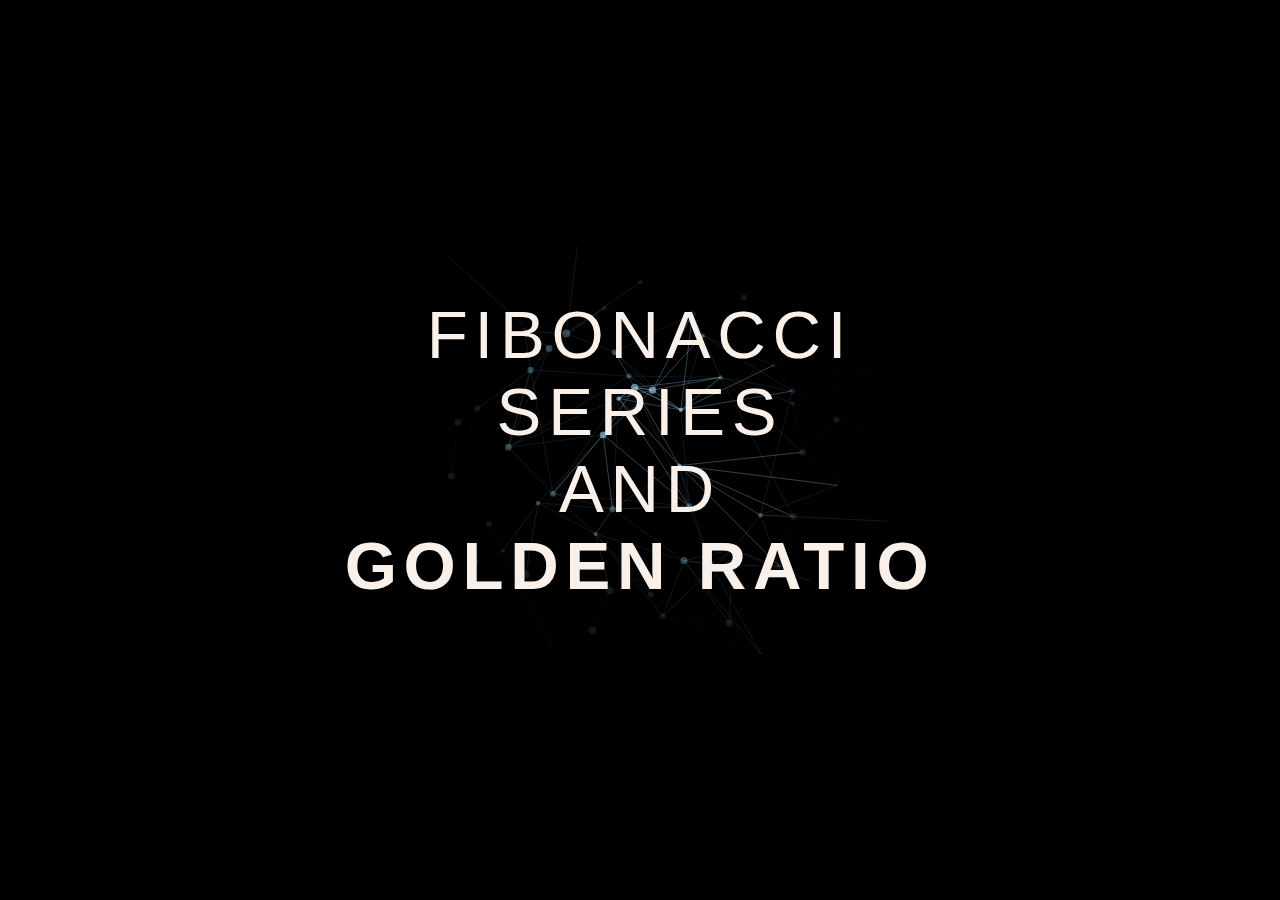
<file: index.html>
<!DOCTYPE html>
<html lang="en">
<head>
    <meta charset="UTF-8">
    <meta name="viewport" content="width=device-width, initial-scale=1.0">
    <title>Index</title>
    <script src="assets/script/jquery.min.js_3.7.1.js"></script>
    <link rel="stylesheet" href="assets/stylesheet/style.css">
    <script id="MathJax-script" async src="assets/script/tex-mml-chtml.js"></script>
    <script src="assets/script/p5.js"></script>
    <script src="assets/script/sketch.js"></script>
</head>
<body>
    
    <div id="bg">
        <canvas></canvas>
        <canvas></canvas>
        <canvas></canvas>
    </div>

    <div class="content" id="1">
        <div id="large-header" class="large-header">
            <canvas id="demo-canvas"></canvas>
            <h1 class="main-title"><span class="thin">Fibonacci Series<br>and<br></span> Golden Ratio</h1>
        </div>
    </div>

    <div class="content" id="2">
        <h1>Golden Ratio</h1>
        <div class="main-wrapper">
            <section class="section-1">
                <span class="div-heading">Defination</span>
                <div class="text">
                    <p>Two numbers are said to be in golden ratio if their ratio is the same as the ratio of their sum to the larger of the two quantities.</p>
                    <br>
                    <p>Expressed algebraically, for any two numbers a > 0, b > 0 if <span class="frac"><sup>a + b</sup><span>&frasl;</span><sub>2</sub></span> = <span class="frac"><sup>a</sup><span>&frasl;</span><sub>b</sub></span> , then a, b are said to be in golden ratio. This ratio is usually denoted by Greek letter <span class="blue">φ (phi)</span>. It is an irrational number that is a solution to the quadratic equation x²-x-1=0 with a value of φ = <span class="frac"><sup>1 + √5</sup><span>&frasl;</span><sub>2</sub></span> = <span class="gold">1.618033988749...</span></p>
                </div>
                <img src="assets/img/common/Golden_ratio_line.svg" class="golden_ratio" alt="">
            </section>
            <section class="section-2">
                <span class="div-heading">Calculation</span>
                <div class="text">
                    <p>
                        Let the two quantities a and b are in the golden ratio q, then<br>
                        <frac numerator="a + b" denominator="a"></frac> =  <frac numerator="a" denominator="a"></frac> = φ
                    </p>
                    <p>
                        One method for finding the value of @ is to start with the left fraction. Through simplifying the fraction and substituting in <frac numerator="b" denominator="a"></frac> = <frac numerator="1" denominator="φ"></frac>,<br>
                        <frac numerator="a + b" denominator="a"></frac> = 1 + <frac numerator="b" denominator="a"></frac> = 1 + <frac numerator="1" denominator="φ"></frac> = φ<br>
                        Therefore,<br>
                        1 + <frac numerator="1" denominator="φ"></frac> = φ.<br>
                    </p>
                    <p>
                        Multiplying by φ gives φ + 1 = φ<sup>2</sup>, Which can be rearranged to<br>
                        φ<sup>2</sup> - φ - 1 = 0.<br>
                        Using the quadratic formula, two solutions are obtained:<br>
                        <frac numerator="1 + √5" denominator="2"></frac> = 1.618033988749... and <frac numerator="1 - √5" denominator="2"></frac> = -0.618033988749...<br>
                        Because φ is the ratio between positive quantities, it is necessarily the positive one.<br>
                        Therefore <frac numerator="1 + √5" denominator="2"></frac> = 1.618033988749... is the golden ratio.
                    </p>
                </div>
            </section>
        </div>
    </div>


    <div class="content" id="3">
        <h1>Fibonacci Sequence</h1>
        <div class="main-wrapper">
            <section class="section-3" style="margin: 60px 50px 0;">
                <span class="div-heading">Defination</span>
                <div class="text">
                    <p>
                        A sequence &lt;F<sub>n</sub>&gt; defined by the recursive formula as given below is known as Fibonacci sequence.<br><br>
                        F<sub>1</sub> = 1, F<sub>2</sub> = 1, F<sub>n-2</sub> + F<sub>n-1</sub> ∀ n ≥ 3.<br><br>
                    </p>
                    <p>
                        The Fibonacci numbers were first described in Indian mathematics as early as 200 BC in work by <b>Pingala</b> on enumerating possible patterns of Sanskrit poetry formed from syllables of two lengths. They are named after the Italian mathematician Leonardo of Pisa, later known as <span class="blue">Fibonacci</span>, who introduced the sequence to Western European mathematics in his 1202 book <i class="yellow">Liber Abaci</i>.          
                    </p>
                </div>
            </section>

            <div class="avatar">
                <div class="page__demo">
                    <a href="#0" class="mask mask_type2 mask_type2-a1 page__tile">
                        <img src="assets/img/common/fibonacci.jpg" class="mask__img" alt="">
                    </a>
                </div>
            </div>
        </div>

        <div class="sequence-counter">
            <div class="counter">
                <div id="index">-</div>
                <div id="number">- -</div>
            </div>
            <div class="btn" id="counter-btn">
                <svg xmlns="http://www.w3.org/2000/svg" fill="currentColor" class="bi bi-caret-right-fill" viewBox="0 0 16 16">
                    <path d="m12.14 8.753-5.482 4.796c-.646.566-1.658.106-1.658-.753V3.204a1 1 0 0 1 1.659-.753l5.48 4.796a1 1 0 0 1 0 1.506z"/>
                </svg>
            </div>
        </div>
    </div>


    <div class="content" id="4">
        <h1>Golden Spiral / Fibonacci Spiral</h1>
        <div class="main-wrapper">
            <section class="section-1 media">
                <div id="visualization_wrapper"></div>
            </section>
            <section class="section-4">
                <span class="div-heading">Defination</span>
                <div class="text">
                    <p>
                        In geometry, a golden spiral is a logarithmic spiral whose growth factor is φ, the golden ratio. That is, a golden spiral gets wider (or further from its origin) by a factor of φ for every quarter turn it makes. A Fibonacci spiral which approximate the golden spiral using Fibonacci sequence square sizes up to 34. The spiral is drawn starting from the inner 1 X 1 square and continues outwards to successively larger squares.
                    </p>
                    <!-- <img src="assets/img/common/Fibonacci_sequence.webp" class="fibonacci_sequence" alt=""> -->
                </div>
            </section>
            <section class="section-5">
                <span class="div-heading">Defination</span>
                <div class="text">
                    <p>
                        The Golden Spiral can be used as a guide to determine the placement of content. Our eye is naturally drawn to the center of the spiral, which is where it will look for details, so focus your design on the center of the spiral and place areas of visual interest within the spiral.
                    </p>
                </div>
            </section>
        </div>
    </div>


    <div class="content" id="5">
        <h1>Estimating The Golden Ratio</h1>
        <div class="main-wrapper">
            <section class="section-1">
                <span class="div-heading">Explanation</span>
                <div class="text">
                    <p>
                        To estimate φ through the Fibonacci sequence, one calculates the ratio \[{F_{n} \over F_{n-1}}\] for successive terms. As n increases, these ratios approach the Golden Ratio. Mathematically, this convergence is expressed as \[lim_{x \to 2} {F_{n} \over F_{n-1}} = φ\]
                    </p><br>
                    <p>
                        This numerical convergence is a consequence of the recursive nature of the Fibonacci sequence, revealing an intrinsic connection with the Golden Ratio. The calculation of these ratios provides a tangible and illustrative method for estimating the Golden Ratio, offering a dynamic exploration of the mathematical beauty embedded in the Fibonacci sequence.
                    </p>
                </div>
            </section>
            <section class="section-4 media">
                <div class="graph-wrapper">
                    <canvas id="graph"></canvas>
                    <button onclick="restart();" class="reload-graph">
                        <svg xmlns="http://www.w3.org/2000/svg" fill="currentColor" class="bi bi-arrow-clockwise" viewBox="0 0 16 16">
                            <path fill-rule="evenodd" d="M8 3a5 5 0 1 0 4.546 2.914.5.5 0 0 1 .908-.417A6 6 0 1 1 8 2z"/>
                            <path d="M8 4.466V.534a.25.25 0 0 1 .41-.192l2.36 1.966c.12.1.12.284 0 .384L8.41 4.658A.25.25 0 0 1 8 4.466"/>
                        </svg>
                    </button>
                  </div>
            </section>
            <section class="bg-ele media">
                <div class="graph-wrapper">
                    <canvas id="graph2"></canvas>
                  </div>
            </section>
        </div>
    </div>

    <div class="content ob" id="6">
        <h1 class="main-title2"><span class="thin">Applications and observations <br><span class="small">of</span><br></span> Golden Ratio</h1>
    </div>

    <div class="content" id="7">
        <h1>Golden Ratio in Nature</h1>
        <div class="main-wrapper">
            <section class="section-1">
                <span class="div-heading">Explanation</span>
                <div class="text">
                    <p>
                        Many patterns in nature including ferns, flowers, seashells, galaxy, even hurricanes, which perhaps why we find it so visually appealing. Because it is, indeed, nature at its finest golden ratio. All these are in pattern of golden spiral.
                    </p>
                </div>
            </section>
            <section class="free media nature">
                <img class="lazy-img" src="assets/img/nature/1.jpg" alt="" loading="lazy">
            </section>
            <section class="free media nature">
                <img class="lazy-img" src="assets/img/nature/2.webp" alt="" loading="lazy">
            </section>
            <section class="free media nature">
                <img class="lazy-img" src="assets/img/nature/3.jpg" alt="" loading="lazy">
            </section>
            <section class="free media nature">
                <img class="lazy-img" src="assets/img/nature/4.jpg" alt="" loading="lazy">
            </section>
            <section class="free media nature">
                <img class="lazy-img" src="assets/img/nature/5.jpg" alt="" loading="lazy">
            </section>
            <section class="free media nature">
                <img class="lazy-img" src="assets/img/nature/6.jpg" alt="" loading="lazy">
            </section>
            <section class="free media nature">
                <img class="lazy-img" src="assets/img/nature/7.webp" alt="" loading="lazy">
            </section>
            <section class="free media nature">
                <img class="lazy-img" src="assets/img/nature/8.jpg" alt="" loading="lazy">
            </section>
            <section class="free media nature">
                <img class="lazy-img" src="assets/img/nature/9.jpg" alt="" loading="lazy">
            </section>
            <section class="free media nature">
                <img class="lazy-img" src="assets/img/nature/10.jpg" alt="" loading="lazy">
            </section>
            <section class="free media nature">
                <img class="lazy-img" src="assets/img/nature/11.jpg" alt="" loading="lazy">
            </section>
        </div>
    </div>

    <div class="content" id="8">
        <h1>Golden Ratio in Photography</h1>
        <div class="main-wrapper">
            <section class="section-1">
                <span class="div-heading">Explanation</span>
                <div class="text">
                    <p>
                        The Fibonacci spiral is one of the main ways photographers can use the golden ratio in photography. Many famous photographers are known for their use of the golden ratio in photography few of them are Ansel Adams and Henri Cartier-Bresson who used it often in their landscape portraits that they captured.
                    </p>
                </div>
            </section>
            <section class="free media photography">
                <img class="lazy-img" src="assets/img/photography/1.webp" alt="" loading="lazy">
            </section>
            <section class="free media photography">
                <img class="lazy-img" src="assets/img/photography/2.jpg" alt="" loading="lazy">
            </section>
            <section class="free media photography">
                <img class="lazy-img" src="assets/img/photography/3.jpg" alt="" loading="lazy">
            </section>
            <section class="free media photography">
                <img class="lazy-img" src="assets/img/photography/4.jpg" alt="" loading="lazy">
            </section>
            <section class="free media photography">
                <img class="lazy-img" src="assets/img/photography/5.jpg" alt="" loading="lazy">
            </section>
        </div>
    </div>

    <div class="content" id="9">
        <h1>Golden Ratio in Architecture</h1>
        <div class="main-wrapper">
            <section class="section-1">
                <span class="div-heading">Explanation</span>
                <div class="text">
                    <p>
                        The Greek sculptor Phidias sculpted many things including the bands of sculpture that run above the columns of the <span class="yellow">Parthenon</span>. Even from the time of the Greeks, a rectangle whose sides are in the "golden proportion" has been known since it occurs naturally in some of the proportions of the Five Platonic. This rectangle is supposed to appear in many of the proportions of that famous ancient Greek temple in the Acropolis in Athens, Greece. The <span class="yellow">Taj Mahal</span> in India was also constructed using the Golden Ratio. The main building of the Taj Mahal was designed using the Golden Ratio. This is why it looks so perfect. The rectangles that served as the basic outline for the exterior of the building were all in the Golden Proportion. The Ahmes papyrus of Egypt gives an account of the building of the <span class="yellow">Great Pyramid of Giaz</span> in 4700 B.C. with proportions according to a "sacred ratio."
                    </p>
                </div>
            </section>
            <section class="free media architecture">
                <img class="lazy-img" src="assets/img/architecture/1.webp" alt="" loading="lazy">
            </section>
            <section class="free media architecture">
                <img class="lazy-img" src="assets/img/architecture/2.jpg" alt="" loading="lazy">
            </section>
            <section class="free media architecture">
                <img class="lazy-img" src="assets/img/architecture/3.png" alt="" loading="lazy">
            </section>
            <section class="free media architecture">
                <img class="lazy-img" src="assets/img/architecture/4.jpg" alt="" loading="lazy">
            </section>
        </div>
    </div>

    <div class="content" id="10">
        <img src="assets/img/common/Leonardo_da_vinci.png" class="bg-img left" alt="">
        <h1>Golden Ratio in Art</h1>
        <div class="main-wrapper">
            <section class="section-2">
                <span class="div-heading">Explanation</span>
                <div class="text">
                    <p>
                        <span class="blue">Leonardo Da Vinci</span> created the illustrations for <span class="gold">"De Divina Proportione"</span> (On the Divine Proportion), a book about mathematics written by <span class="blue">Luca Pacioli</span> around 1498 and first published in 1509. In the book, Pacioli writes about mathematical and artistic proportion, particularly the mathematics of the golden ratio and its application in art and architecture. The book contains dozens of beautiful illustrations of three-dimensional geometric solids and templates for script letters in calligraphy. The picture <i><span class="gold">Crucifixion</span></i> by <span class="blue">Raphael</span> is a well-known example, in which we can find a Golden Triangle and also Pentagram. In this picture, a golden triangle can be used to locate one of its underlying pentagrams.
                    </p>
                </div>
            </section>
            <section class="free media art">
                <img class="lazy-img" src="assets/img/art/1.jpg" alt="" loading="lazy">
            </section>
            <section class="free media art">
                <img class="lazy-img" src="assets/img/art/2.jpg" alt="" loading="lazy">
            </section>
            <section class="free media art">
                <img class="lazy-img" src="assets/img/art/3.jpg" alt="" loading="lazy">
            </section>
            <section class="free media art">
                <img class="lazy-img" src="assets/img/art/4.jpg" alt="" loading="lazy">
            </section>
            <section class="free media art">
                <img class="lazy-img" src="assets/img/art/5.jpg" alt="" loading="lazy">
            </section>
        </div>
    </div>

    <div class="content" id="11">
        <!-- <img src="assets/img/common/face.png" class="bg-img right" alt=""> -->
        <h1>Golden Ratio in Human Body</h1>
        <div class="main-wrapper">
            <section class="section-6">
                <span class="div-heading">Explanation</span>
                <div class="text">
                    <p>
                        In a study investigating whether skull shape follows the Golden Ratio (1.618), <span class="gold">Johns Hopkins</span> researchers compared 100 human skulls to 70 skulls from six other animals, and found that the human skull dimensions followed the Golden Ratio. The skulls of less related species such as dogs, two kinds of monkeys, rabbits, lions and tigers, however, diverged from this ratio.
                    </p>
                </div>
            </section>
            <section class="section-7">
                <span class="div-heading">Explanation</span>
                <div class="text">
                    <p>
                        "The other mammals we surveyed actually have unique ratios that approach the Golden Ratio with increased species sophistication," says <span class="blue">Rafael Tamargo</span>, M.D., professor of neurosurgery at the Johns Hopkins University School of Medicine. "We believe that this finding may have important anthropological and evolutionary implications."
                    </p>
                </div>
            </section>
            <section class="free media human-body">
                <img class="lazy-img" src="assets/img/human_body/2.png" alt="" loading="lazy">
            </section>
            <section class="free media human-body">
                <img class="lazy-img" src="assets/img/human_body/3.png" alt="" loading="lazy">
            </section>
            <section class="free media human-body">
                <img class="lazy-img" src="assets/img/human_body/4.png" alt="" loading="lazy">
            </section>
        </div>
    </div>
    
    <script src="assets/script/bg.js"></script>
    <script src="assets/script/fraction.js"></script>
    <script src="assets/script/series.js"></script>
    <script src="assets/script/graph.js"></script>
    <script src="assets/script/graph2.js"></script>
    <script src='assets/script/TweenLite.min.js'></script>
    <script src='assets/script/EasePack.min.js'></script>
    <script src='assets/script/demo.js'></script>
    <script src="assets/script/script.js"></script>

</body>
</html>
</file>
<file: assets/stylesheet/style.css>
span.frac {
    display: inline-block;
    text-align: center;
    vertical-align: middle;
  }
  span.frac > sup, span.frac > sub {
    display: block;
    font: inherit;
    padding: 0 0.3em;
  }
  span.frac > sup {border-bottom: 0.08em solid;}
  span.frac > span {display: none;}


* {
    margin: 0;
    padding: 0;
    box-sizing: border-box;
}

body,
html {
    background: #090d00;
    color: #fff;
    padding: 0;
    margin: 0;
    height: 100%;
    width: 100%;
}

/* BACKGROUND */

#bg {
    position: fixed;
    top: 0;
    left: 0;
    width: 100%;
    height: 100%;
    z-index: 1;
}

#bg canvas {
    position: absolute;
    top: 0;
    left: 0;
    width: 100%;
    height: 100%;
}


.content {
    font-family: 'Poppins', sans-serif;
    z-index: 2;
    display: none;
    height: 100%;
    width: 100%;
}
.visible {
  display: block;
}

h1 {
    position: absolute;
    top: 16px;
    left: 20px;
    color: #ffffff;
    text-transform: uppercase;
    z-index: 2;
}

.main-wrapper {
    position: absolute;
    top: 70px;
    left: 0;
    z-index: 2;
    height: calc(100% - 70px);
    width: 100%;
    /* border: 1px solid #fff; */
    padding: 10px 40px;
    display: grid;
    grid-template-columns: 600px 1fr;
    grid-template-rows: min-content 1fr;
    gap: 30px;
}

section {
    border-radius: 15px;
    border: 2px solid rgba(255, 255, 255, 0.2);
    box-shadow: rgba(0, 0, 0, 0.25) 0px 6px 12px -2px, rgba(0, 0, 0, 0.3) 0px 3px 7px -3px;
    padding: 30px 30px;
    text-align: center;
    background-color: rgba(0, 0, 0, 0.2);
    backdrop-filter: blur(20px);
    height: fit-content;
    line-height: 1.6rem;
    position: relative;
    overflow: hidden;
    z-index: 4;
    animation: scrollin 1s;
    /* transform-origin: top; */
}
@keyframes scrollin {
    from {
        /* transform: scaleY(0); */
        opacity: 0;
    }
    to {
        /* transform: scaleY(1); */
        opacity: 1;
    }
}
.section-1 {
    grid-row: 1/3;
    grid-column: 1/2;
}

.section-2 {
    grid-row: 1/3;
    grid-column: 2/3;
    line-height: 1.8rem;
}

.section-3 {
    grid-row: 1/3;
    grid-column: 1/3;
}

.section-4 {
    grid-row: 1/2;
    grid-column: 2/3;
}

.section-5 {
    grid-row: 2/3;
    grid-column: 2/3;
}

.section-6 {
    grid-row: 1/2;
    grid-column: 1/2;
}
.section-7 {
    grid-row: 2/3;
    grid-column: 1/2;
}

.bg-ele {
    background-color: transparent;
    backdrop-filter: none;
    border: none;
    box-shadow: none;
    transition: none;
    position: absolute;
    bottom: 0;
    left: 0;
    /* height: 100%; */
    width: 100%;
    z-index: 1;
}

.free {
    position: absolute;
    /* height: fit-content;
    width: fit-content; */
    z-index: 3;
    transition: 1s all;
    display: block;
}
.free:not(:has(.lazy-img)) {
    animation: fadein 1.5s;
}

@keyframes fadein {
    from {
        transform: scale(0);
    }
    to {
        transform: scale(1);
    }
}

.free:hover { 
    transition-delay: 0.2s;
    z-index: 99;
    transform: scale(1.4);
    box-shadow: rgba(0, 0, 0, 0.25) 0px 54px 55px, rgba(0, 0, 0, 0.12) 0px -12px 30px, rgba(0, 0, 0, 0.12) 0px 4px 6px, rgba(0, 0, 0, 0.17) 0px 12px 13px, rgba(0, 0, 0, 0.09) 0px -3px 5px;
}
.lazy-img {
    height: 0;
    width: 0;
  }

.free img {
    width: auto;
    display: block;
}

.free.nature img {
    height: 200px;
}
.free.photography img {
    height: 260px;
}
.free.architecture img {
    height: 260px;
}
.free.art img {
    height: 260px;
}
.free.human-body img {
    height: 260px;
}

.free.nature:nth-of-type(2) {
    top: 26%;
    left: 10%;
}
.free.nature:nth-of-type(3) {
    top: 60%;
    left: 40%;
}
.free.nature:nth-of-type(4) {
    top: 10%;
    left: 60%;
}
.free.nature:nth-of-type(5) {
    top: 40%;
    right: 5%;
}
.free.nature:nth-of-type(6) {
    top: 30%;
    left: 50%;
}
.free.nature:nth-of-type(7) {
    top: 30%;
    left: 28%;
}
.free.nature:nth-of-type(7) img {
    height: 220px;
}
.free.nature:nth-of-type(8) {
    top: 64%;
    left: 12%;
}
.free.nature:nth-of-type(9) {
    top: 10%;
    left: 35%;
}
.free.nature:nth-of-type(10) {
    bottom: 22%;
    right: 26%;
}
.free.nature:nth-of-type(11) {
    top: 2%;
    right: 7%;
}
.free.nature:nth-of-type(12) {
    bottom: 7%;
    right: 10%;
}


.free.photography:nth-of-type(2) {
    top: 35%;
    left: 6%;
}
.free.photography:nth-of-type(3) {
    top: 24%;
    left: 46%;
}
.free.photography:nth-of-type(4) {
    top: 52%;
    left: 30%;
}
.free.photography:nth-of-type(5) {
    bottom: 8%;
    right: 8%;
}
.free.photography:nth-of-type(6) {
    top: 0%;
    right: 10%;
}


.free.architecture:nth-of-type(2) {
    top: 40%;
    right: 8%;
}
.free.architecture:nth-of-type(3) {
    top: 2%;
    right: 6%;
}
.free.architecture:nth-of-type(4) {
    top: 6%;
    right: 40%;
}
.free.architecture:nth-of-type(4) img {
    height: 350px;
}
.free.architecture:nth-of-type(5) {
    bottom: 13%;
    right: 30%;
}


.free.art:nth-of-type(2) {
    bottom: 14%;
    left: 4%;
    z-index: 9;
}
.free.art:nth-of-type(2) img {
    height: 320px;
}
.free.art:nth-of-type(3) {
    bottom: 17%;
    left: 40%;
}
.free.art:nth-of-type(4) {
    bottom: 6%;
    left: 20%;
}
.free.art:nth-of-type(5) {
    bottom: 10%;
    right: 17%;
}
.free.art:nth-of-type(5) img {
    height: 300px;
}
.free.art:nth-of-type(6) {
    bottom: 10%;
    right: 5%;
}
.free.art:nth-of-type(6) img {
    height: 300px;
}


.free.human-body:nth-of-type(2) {
    top: 40%;
    right: 8%;
}
.free.human-body:nth-of-type(3) {
    top: 8%;
    right: 40%;
}
.free.human-body:nth-of-type(3) img {
    height: 300px;
}
.free.human-body:nth-of-type(4) {
    top: 50%;
    right: 10%;
}
.free.human-body:nth-of-type(5) {
    top: 2%;
    right: 10%;
}
.free.human-body:nth-of-type(5) img {
    height: 300px;
}

.media {
    padding: 0;
    width: fit-content;
    display: flex;
    /* background-color: rgba(0, 0, 0, 0.5); */
}

#visualization_wrapper {
    width: fit-content;
    height: fit-content;
    display: flex;
    min-width: 600px;
    min-height: 600px;
}

.text {
    text-align: left;
    word-spacing: 2px;
    letter-spacing: 0.5px;
    font-size: 18px;
}

.gold {
    color: #FFB300;
}
.blue {
    color: #11effc;
}

img.fibonacci_sequence {
    height: 200px;
    border: none;
    outline: none;
}

img.golden_ratio {
    height: 200px;
    /* border: 1px solid #fff; */
    margin: 20px 20px 10px;
    filter: hue-rotate(140deg) contrast(2);
    border: none;
    outline: none;
}

.div-heading {
    position: absolute;
    bottom: 2px;
    right: 10px;
    font-size: 14px;
    color: #b0b0b0;
    opacity: 0.8;
    font-style: italic;
}

button {
    z-index: 3;
    position: absolute;
    bottom: 0;
    left: 50%;
    padding: 12px;
}



.controls {
    position: fixed;
    bottom: 0;
    left: 50%;
    transform: translateX(-50%);
    z-index: 99;
    background-color: rgba(0, 0, 0, 0.2);
    /* background-color: rgba(155, 39, 176, 0.2); */
    /* background-color: rgba(73, 20, 138, 0.1); */
    border: 2px solid rgba(255, 255, 255, 0.2);
    backdrop-filter: blur(30px);
    border-radius: 10px 10px 0 0;
    overflow: hidden;
    width: fit-content;
    padding: 0 20px;
    height: 60px;
    display: flex;
    align-items: center;
    justify-content: center;
    gap: 10px;
    box-shadow: rgba(0, 0, 0, 0.35) 0px 5px 15px;
}

.controls .btn {
    border: 2px solid rgba(255, 255, 255, 0.2);
    height: 42px;
    width: 42px;
    display: flex;
    align-items: center;
    justify-content: center;
    border-radius: 5px;
    cursor: pointer;
    transition: 0.1s all;
}

.controls .btn svg {
    height: 30px;
    width: 30px;
    fill: currentColor;
}

.controls .btn:hover {
    background-color: rgba(255, 255, 255, 0.2);
}

#pageLoc {
    font-size: 14px;
    padding: 5px 8px;
    border: 1px solid rgba(255, 255, 255, 0.2);
    border-radius: 5px;
}

.yellow {
    color: #ffdc61;
}

a:link,
a:visited {
    color: currentColor;
    text-decoration: none;
}




/* Avatar */

.avatar {
    grid-row: 1;
    grid-column: 3/4;
    margin-right: 50px;
}

.mask{
    --uiMaskClipPath: var(--maskClipPath);
  
    box-sizing: var(--maskBoxSizing, border-box);
    display: var(--maskDisplay, inline-flex);
    padding: var(--maskStrokeThickness, 3px);
    clip-path: var(--uiMaskClipPath);
    background-color: var(--maskStrokeColor, currentColor);
  }
  
  .mask__img{
    max-width: 100%;
    display: block;
    clip-path: var(--uiMaskClipPath);
  }
  
  .mask, 
  .mask__img{
    transition: clip-path var(--maskAnimationDuration, .2s) var(--maskAnimationTimingFunction, ease-out);
  }
  
  /* masks */
  
  .mask_type2{
    --maskClipPath: polygon(50% 0%, 100% 25%, 100% 75%, 50% 100%, 0% 75%, 0% 25%);
  }
  
  /* effect 2*/
  
  .mask_type2-a1{
    --maskAnimationDuration: .4s;
  }
  
  .mask_type2:hover, 
  .mask_type2:focus{
    --maskClipPath: polygon(100% 0, 100% 50%, 100% 100%, 0 100%, 0% 50%, 0 0);
  }


  
  .mask{
    --maskStrokeColor: #ecebef;
    --maskStrokeThickness: 5px;
  }
  
  .page__demo{ 
    margin-top: 1.5rem;  
  }
  
  .page__tile{ 
    width: 400px; 
    height: 400px; 
  }
  

.sequence-counter {
    position: absolute;
    bottom: 200px;
    left: 50%;
    transform: translateX(-50%);
    z-index: 2;
    display: flex;
    gap: 20px;
}

  .counter {
    height: 60px;
    width: fit-content;
    background-color: rgba(0, 0, 0, 0.2);
    border: 2px solid rgba(255, 255, 255, 0.2);
    backdrop-filter: blur(50px);
    border-radius: 10px;
    display: flex;
    font-size: 30px;
    box-shadow: rgba(0, 0, 0, 0.24) 0px 3px 8px;
  }
  .sequence-counter #index {
    /* border: 1px solid #fff; */
    width: 60px;
    height: 60px;
    display: flex;
    align-items: center;
    justify-content: center;
    border-right: 2px solid rgba(255, 255, 255, 0.2);
    color: #b0b0b0;
  }
  .sequence-counter #number {
    /* border: 1px solid #fff; */
    width: fit-content;
    padding: 0 20px;
    height: 60px;
    display: flex;
    align-items: center;
    justify-content: center;
  }
  .sequence-counter .btn {
    height: 60px;
    width: 60px;
    display: flex;
    align-items: center;
    justify-content: center;
    border-radius: 10px;
    cursor: pointer;
    transition: 0.1s all;
    background-color: rgba(0, 0, 0, 0.2);
    border: 2px solid rgba(255, 255, 255, 0.2);
    backdrop-filter: blur(50px);
    box-shadow: rgba(0, 0, 0, 0.24) 0px 3px 8px;
}
.sequence-counter .btn svg {
    height: 35px;
    width: 35px;
    fill: currentColor;
}

.sequence-counter .btn:hover {
    background-color: rgba(255, 255, 255, 0.2);
}



  /* mark {
    color: #fff;
    background-color: transparent;
    mask-image: none;
    -webkit-mask-image: linear-gradient(-75deg, rgba(0,0,0,.6) 30%, #ff0000 50%, rgba(0,0,0,.6) 70%);
    -webkit-mask-size: 200%;
    animation: shine 2s linear infinite;
  }
  
  @keyframes shine {
    from { -webkit-mask-position: 150%; }
    to { -webkit-mask-position: -50%; }
  } */

  .graph-wrapper {
    position: relative;
    height: fit-content;
    /* border: 1px solid #fff; */
  }

  #graph,
  #graph2 {
    width: 100%;
    height: 100%;
    padding: 20px;
  }

  .reload-graph {
    position: absolute;
    top: 10px;
    right: 10px;
    padding: 8px;
    border-radius: 8px;
    border: 2px solid rgba(255, 255, 255, 0.1);
    background-color: rgba(255, 255, 255, 0.05);
    box-shadow: rgba(0, 0, 0, 0.2) 0px 2px 8px 0px;
    height: fit-content;
    width: fit-content;
    display: flex;
    align-items: center;
    justify-content: center;
    /* border: 1px solid #fff; */
    margin-left: auto;
    cursor: pointer;
  }
  .reload-graph:hover {
    background-color: rgba(255, 255, 255, 0.1);
  }
  .reload-graph svg {
    height: 22px;
    width: 22px;
    fill: #fff;
  }

  
  .large-header {
    position: relative;
    width: 100%;
    background: #111;
    overflow: hidden;
    background-size: cover;
    background-position: center center;
    z-index: 1;
    background-color: #000000;
 }
 
 .main-title {
    position: absolute;
    margin: 0;
    padding: 0;
    color: #F9F1E9;
    text-align: center;
    top: 50%;
    left: 50%;
    -webkit-transform: translate3d(-50%, -50%, 0);
    transform: translate3d(-50%, -50%, 0);
    text-transform: uppercase;
    font-size: 4.2em;
    letter-spacing: 0.1em;
 }
 
 .main-title .thin {
    font-weight: 200;
 }


 .content.ob{
    background-image: url(../img/common/bg.jpg);
    background-repeat: no-repeat;
    background-size: cover;
}
.main-title2 {
    position: absolute;
    margin: 0;
    padding: 0;
    color: #F9F1E9;
    text-align: center;
    top: 50%;
    left: 50%;
    -webkit-transform: translate3d(-50%, -50%, 0);
    transform: translate3d(-50%, -50%, 0);
}

.main-title2 {
    text-transform: uppercase;
    font-size: 4.2rem;
    letter-spacing: 0.1em;
}

.main-title2 .thin {
    font-weight: 200;
}

.main-title2 .small {
    font-size: 2.4rem;
    opacity: 0.8;
}


.bg-img {
    height: 80%;
    width: auto;
    position: absolute;
    bottom: 0;
    z-index: 2;
    opacity: 0.8;
}
.bg-img.left {
    left: 0 !important;
}
.bg-img.right {
    right: 0 !important;
}
</file>
